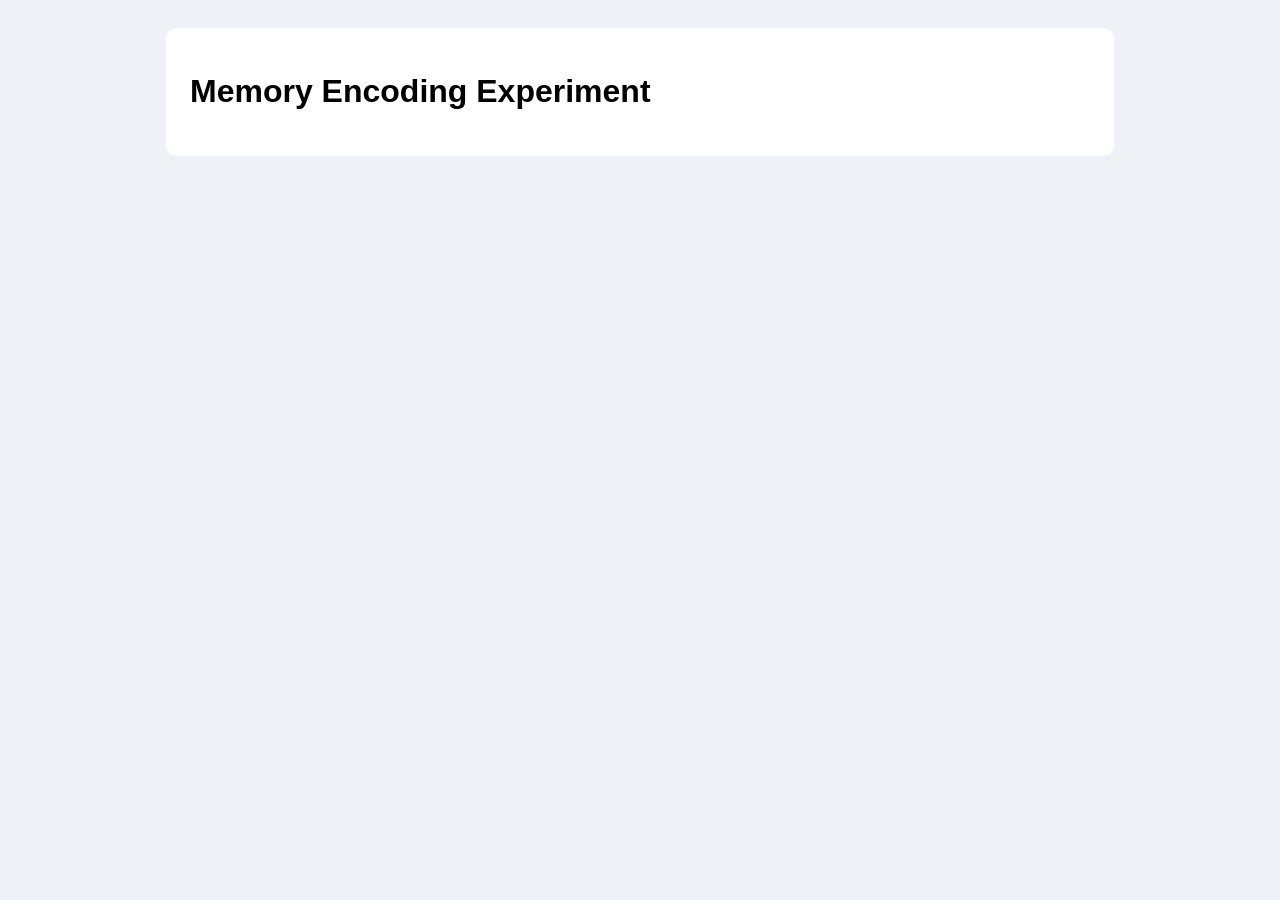
<file: index.html>
<!DOCTYPE html><html lang="en"><head><meta charset="UTF-8"><meta name="viewport" content="width=device-width, initial-scale=1.0"><title>Memory Encoding Experiment v2</title><link rel="stylesheet" href="styles.css"></head><body><div class="container"><h1>Memory Encoding Experiment</h1><div id="app"></div></div><script src="script.js"></script></body></html>
</file>
<file: styles.css>
body{font-family:Arial,sans-serif;background:#eef2f7;padding:20px}.container{max-width:900px;margin:auto;background:#fff;padding:24px;border-radius:10px}.word{font-size:2.2rem;text-align:center;margin:30px;font-weight:bold}button{padding:10px 18px}textarea{width:100%;height:120px}table{border-collapse:collapse;width:100%}td,th{border:1px solid #ccc;padding:8px}
</file>
